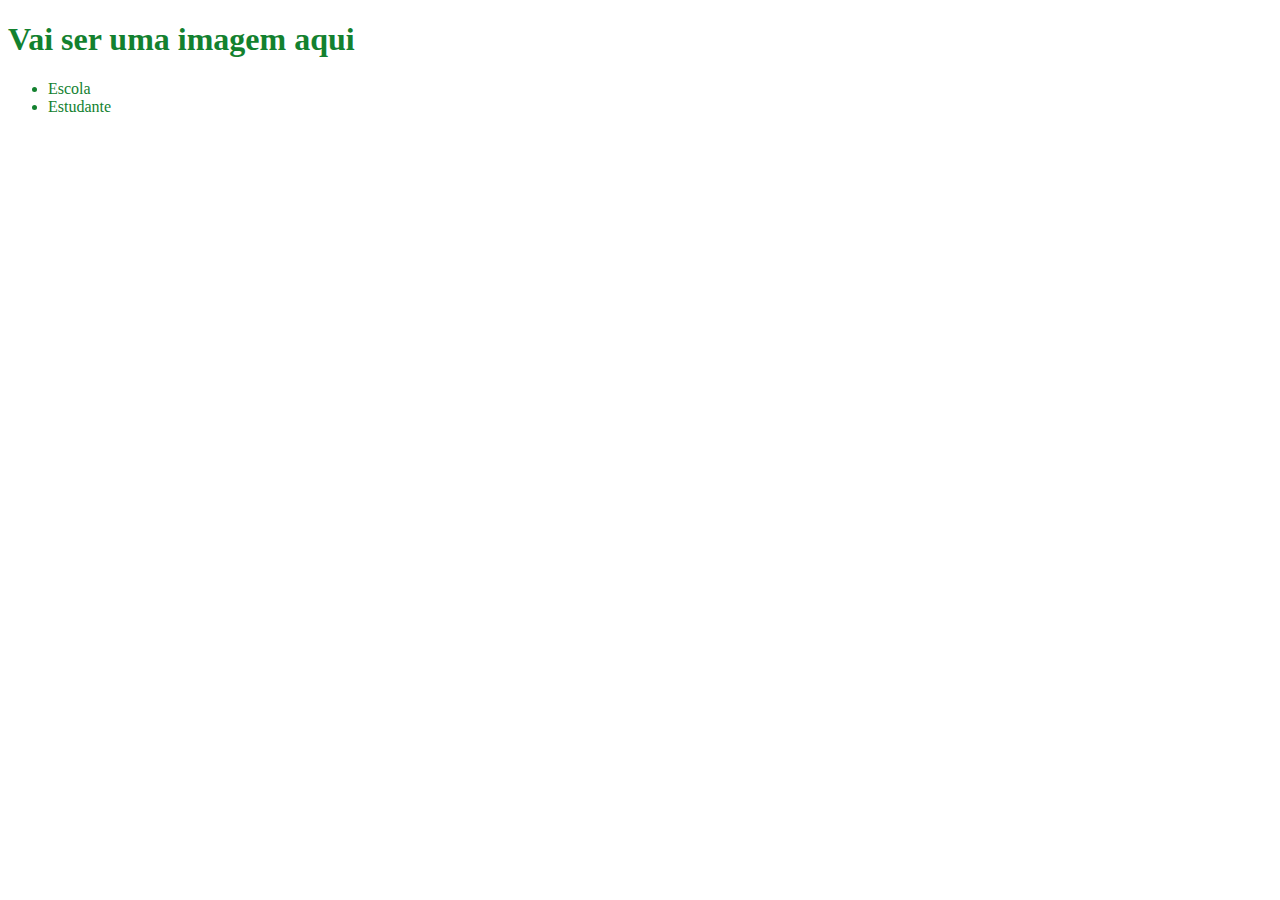
<file: index.htm>
<!DOCTYPE html>
<html lang="en">
<head>
    <meta charset="UTF-8">
    <meta http-equiv="X-UA-Compatible" content="IE=edge">
    <meta name="viewport" content="width=device-width, initial-scale=1.0">
    <title>Document</title>
    <link rel="stylesheet" href="style.css">
</head>
<body>
    
</body>
</html>
<!DOCTYPE html>
<html lang="en">
<head>
    <meta charset="UTF-8">
    <meta http-equiv="X-UA-Compatible" content="IE=edge">
    <meta name="viewport" content="width=device-width, initial-scale=1.0">
    <title>Document</title>
    <link rel="stylesheet" href="style.css">
</head>
<body>
    <header>
        <h1>Vai ser uma imagem aqui</h1>
        <ul>
            <li>Escola</li>
            <li>Estudante</li>
        </ul>
    </header>

</body>
</html>
</file>
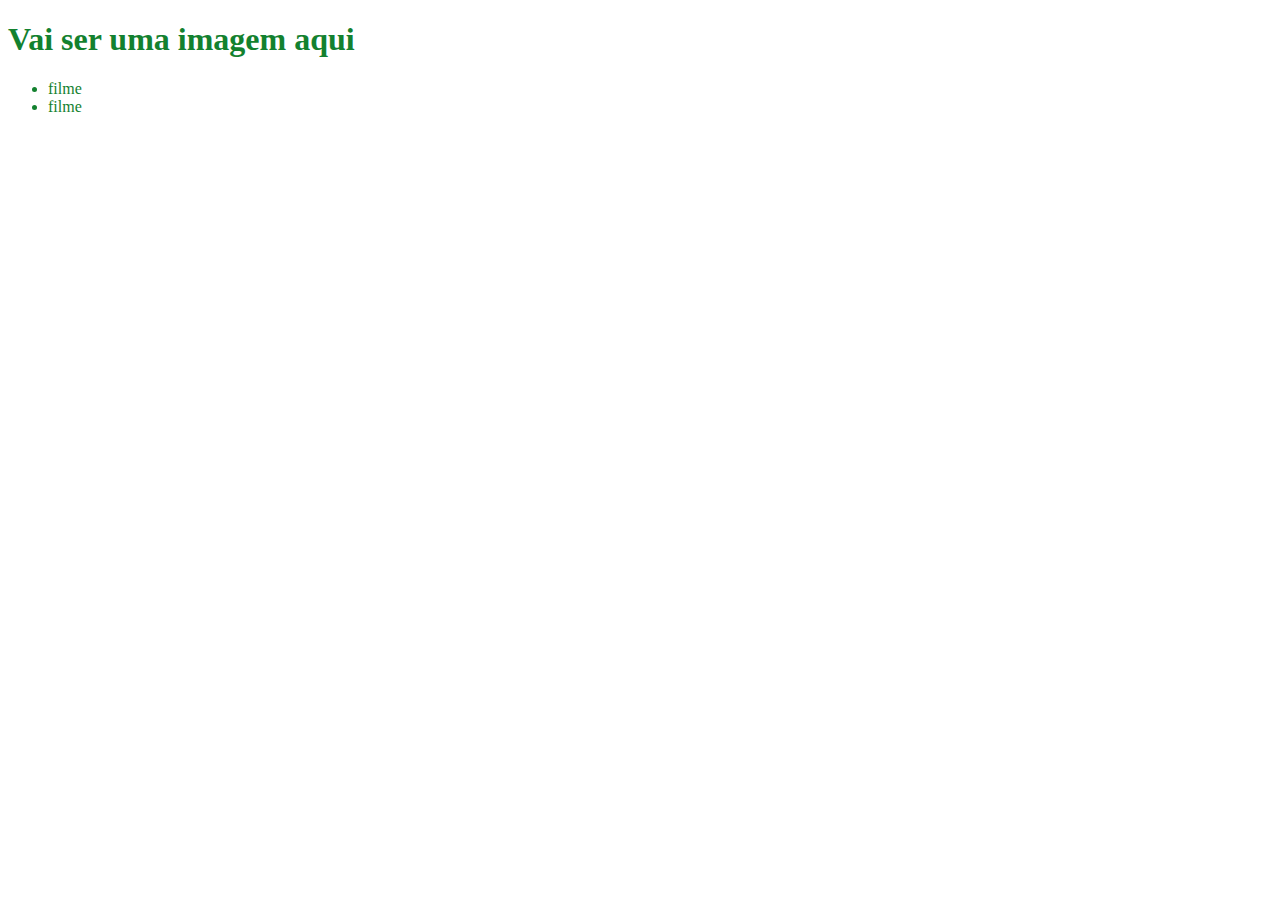
<file: #index.html>
<!DOCTYPE html>
<html lang="en">
<head>
    <meta charset="UTF-8">
    <meta http-equiv="X-UA-Compatible" content="IE=edge">
    <meta name="viewport" content="width=device-width, initial-scale=1.0">
    <title>Document</title>
</head>
<body>


</body>
</html>
<link rel="stylesheet" href="style.css">
<!DOCTYPE html>
<html lang="en">
<head>
    <meta charset="UTF-8">
    <meta http-equiv="X-UA-Compatible" content="IE=edge">
    <meta name="viewport" content="width=device-width, initial-scale=1.0">
    <title>Document</title>
    <link rel="stylesheet" href="style.css">
</head>
<body>
    <header>
        <h1>Vai ser uma imagem aqui</h1>
        <ul>
            <li>filme</li>
            <li>filme</li>
        </ul>
    </header>

</body>
</html>
</file>
<file: style.css>
header {
    background: color 1B 261D;;
    color: rgba(19, 129, 47);
}
<header>
        <img src="" alt="">
        <ul>
            <li>filme</li>
            <li>filme</li>
        </ul>
    </header>
    .cabecalho-imagem{
        width: 20%;
    }

    .cabecalho {
        background-color: 2CBA2B;
        color: solid;
        display: flex;
        justify-content: space-around;
        align-items: center;
        padding: 24px 0;
    }
   
    .filme-imagem{
        width: 25%;
    }
</file>
